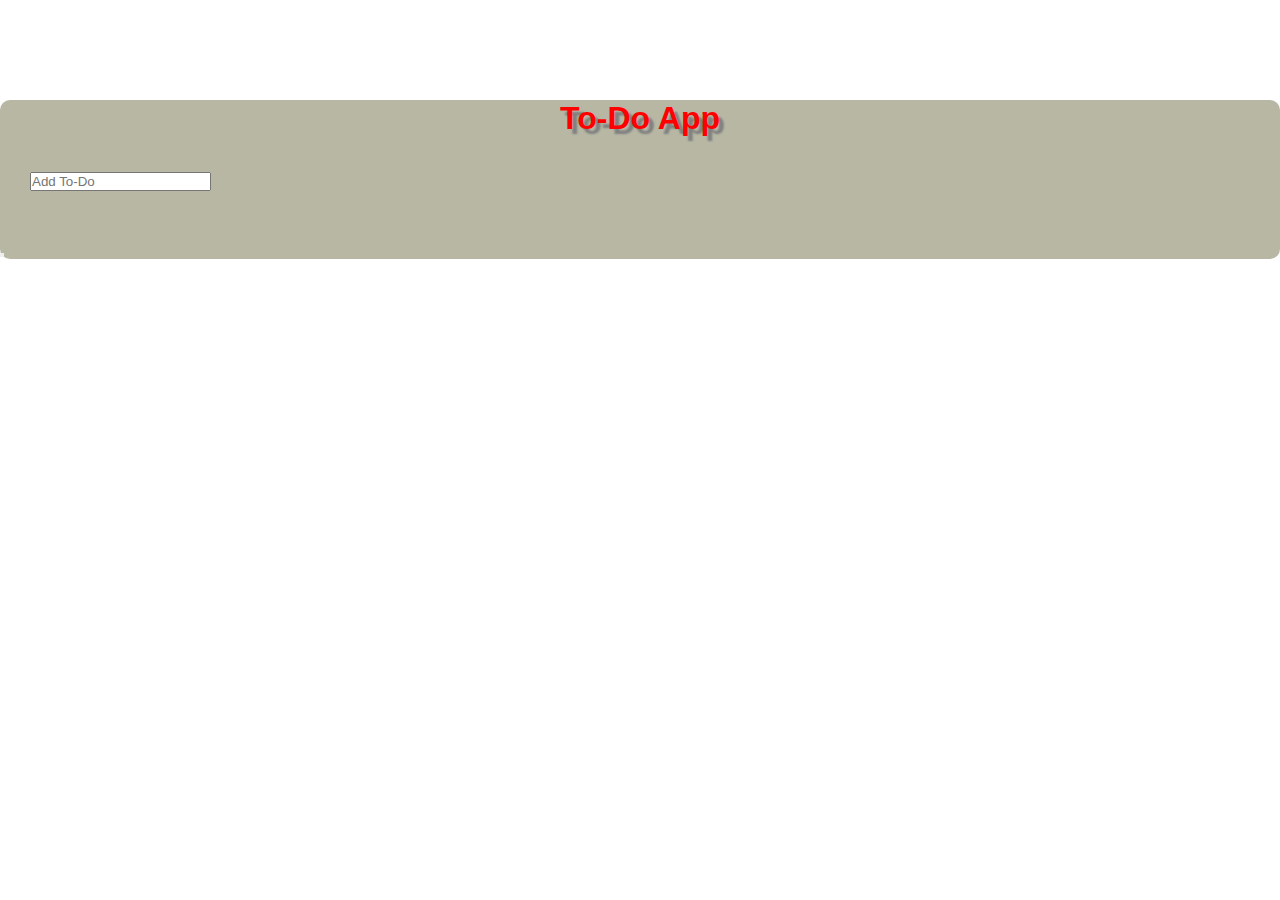
<file: Assignment6/index.html>
<!DOCTYPE html>
<html lang="en">
<head>
    <meta charset="UTF-8">
    <meta http-equiv="X-UA-Compatible" content="IE=edge">
    <meta name="viewport" content="width=device-width, initial-scale=1.0">
    <title>Document</title>
    <link rel="stylesheet" href="https://use.fontawesome.com/releases/v5.15.4/css/all.css" integrity="sha384-DyZ88mC6Up2uqS4h/KRgHuoeGwBcD4Ng9SiP4dIRy0EXTlnuz47vAwmeGwVChigm" crossorigin="anonymous">
    <link href="https://cdn.jsdelivr.net/npm/bootstrap@5.1.0/dist/css/bootstrap.min.css" rel="stylesheet" integrity="sha384-KyZXEAg3QhqLMpG8r+8fhAXLRk2vvoC2f3B09zVXn8CA5QIVfZOJ3BCsw2P0p/We" crossorigin="anonymous">
    <link rel="stylesheet" href="style.css">
    <link rel="preconnect" href="https://fonts.googleapis.com">
    <link rel="preconnect" href="https://fonts.gstatic.com" crossorigin>
    <link href="https://fonts.googleapis.com/css2?family=Rampart+One&display=swap" rel="stylesheet">
</head>
<body>
    
    <div class="container col-md-8">
            <h1 class="display-3 align-center">To-Do App</h1>
            <div class="input-group">
                <input type="text" id="screen" class="form-control" placeholder="Add To-Do" name="todo">
                <div class="input-group-btn">
                  <button class="btn btn-default bg-secondary" id="add" type="submit"><i class="fas fa-plus-square"></i></button>
                </div>
            </div>
            <div class="list-group">
                <ul class="list-group" id="list">
                </ul>
            </div>
            
            
    </div>    
    <script src="app.js"></script>
</body>
</html>
</file>
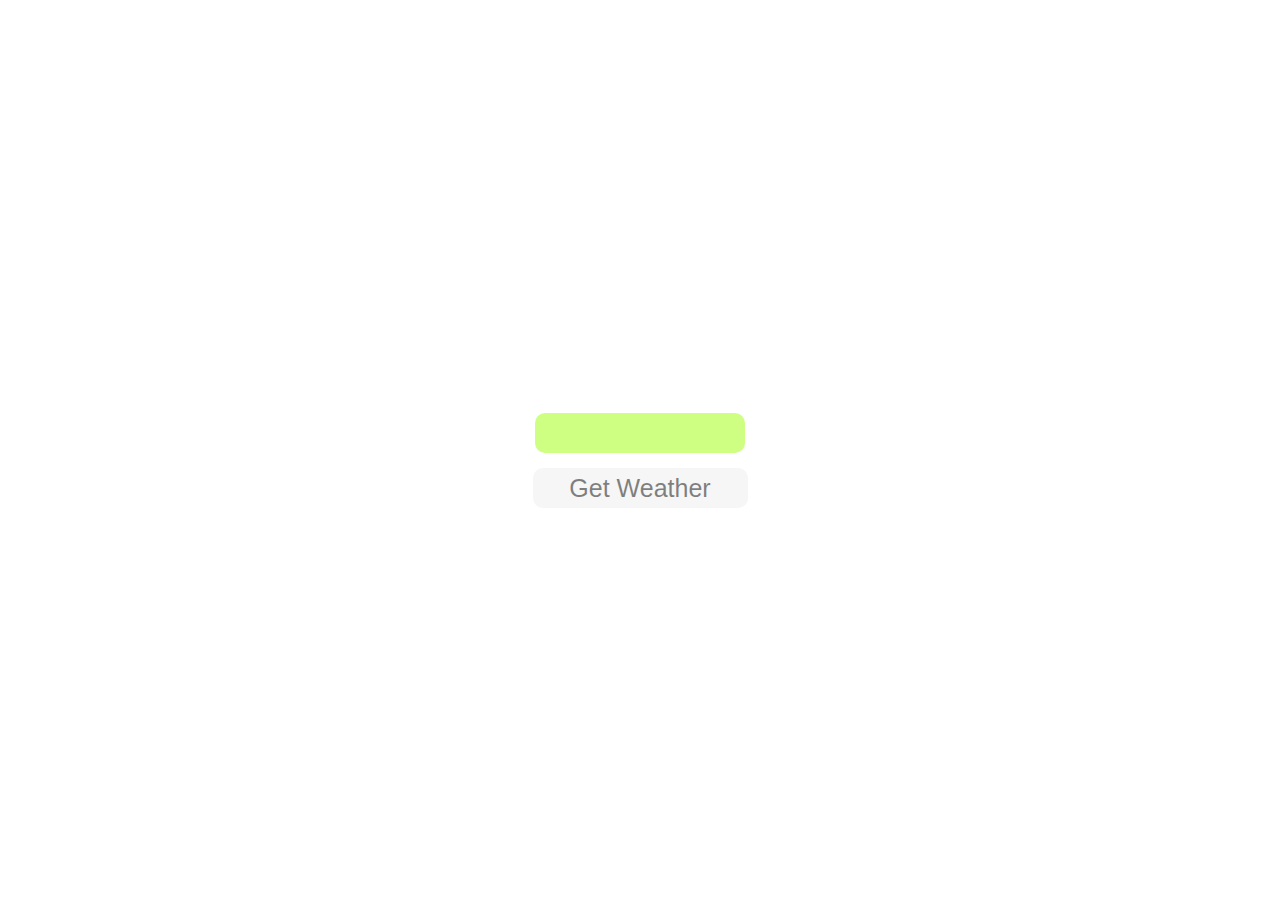
<file: Assignment7/index.html>
<!DOCTYPE html>
<html lang="en">
<head>
    <meta charset="UTF-8">
    <meta http-equiv="X-UA-Compatible" content="IE=edge">
    <meta name="viewport" content="width=device-width, initial-scale=1.0">
    <title>Weather App</title>
    <link rel="stylesheet" href="style.css">
</head>
<body>
    <div id="od">
        <input type="text"><br>
        <button id="btn" type="submit">Get Weather</button>
        <div id="id">
            <p id="location" ></p>
            <p id="time"></p>
            <p id="temp"></p>
            <p id="minmax"></p>
            <p id="speed"></p>
            <p id="weather"></p>
        </div>
    </div>
    <script src="app.js"></script>
</body>
</html>
</file>
<file: Assignment6/style.css>
*{
    margin: 0;
    padding: 0;
}
body{
    background-image: url('https://img.freepik.com/free-photo/hand-painted-watercolor-background-with-sky-clouds-shape_24972-1095.jpg?size=626&ext=jpg');
    background-repeat: no-repeat;
    background-size: cover;
}
.container{
    background-color: #b7b7a4;
    padding: 25px auto;
    margin-top: 100px ;
    border-radius: 10px;
}
h1{
    text-align: center;
    margin-top: 20px;
    margin-bottom: 35px;
    color: Red;
    text-shadow: 5px 5px 2px grey;
    font-family:'Franklin Gothic Medium', 'Arial Narrow', Arial, sans-serif
}

#screen{
    margin-left: 30px;
    margin-bottom: 50px;
}

#add{
    margin-right: 30px;
}

li{
    margin-left: 30px;
    margin-right: 30px;
    
}


li:last-child{
    margin-bottom: 20px;
}

#listinp{
    margin-left: 30px;
    margin-right: 30px;
    margin-bottom: 10px;
    
}
.ab:first-of-type{
    margin-left: 30px;
}
.ab{
    margin-bottom: 20px;
    /* margin-left: 30px; */
}

.lit{
    margin-left: 30px;
    /* margin-right: 30px; */
    margin-bottom: 10px;
    border-radius: 5px;
}

.sv{
    margin-bottom: 20px;
    margin-left: 40px;
}
</file>
<file: Assignment7/style.css>
body{
    height:100vh;
    font-family:helvetica;
    background-image: url("https://images.unsplash.com/photo-1630798248935-0ceb55bf0fff?ixid=MnwxMjA3fDB8MHx0b3BpYy1mZWVkfDJ8Ym84alFLVGFFMFl8fGVufDB8fHx8&ixlib=rb-1.2.1&auto=format&fit=crop&w=500&q=60");
    background-repeat: no-repeat;
    background-size:cover;
    display:flex;
    justify-content:  space ;
    align-items: center;
}
p{
    margin: 5px;
    color: black;
    
}
#od{
    background:rgba(256,256,256,.5);
    width:300px;
    text-align:center;
    border-radius:30px;
}
#id{
    width: 210px;
    text-align:center;
    background: rgba(256,256,256,.6);
    border-radius:30px;
    padding: 5px auto;
}
div{
    margin:10px auto;
}
input{
    opacity:60%;
    border:none;
    margin:15px auto;
    width:200px;
    height:30px;
    text-align:center;
    font-size:25px;
    padding:5px;
    background-color:greenyellow;
    border-radius:10px;
    outline: none;
    
}
button{
    color:black;
    border:none;
    margin:auto;
    width:215px;
    height:40px;
    text-align:center;
    font-size:25px;
    padding:5px;
    border-radius:10px;
    opacity: 50%;
    transition: 250ms;
}
button:hover{
    background-color:rgb(38, 198, 209);
    opacity: 80%;
    transform: scale(1.05);
}
#location{
    font-size:18px;
}
#time{
    font-size:20px;
}
#temp{
    font-size:30px;
}
#minmax{
    font-size:15px;
}
#weather{
    font-size:20px;
}
#speed{
    font-size:20px;
}
</file>
